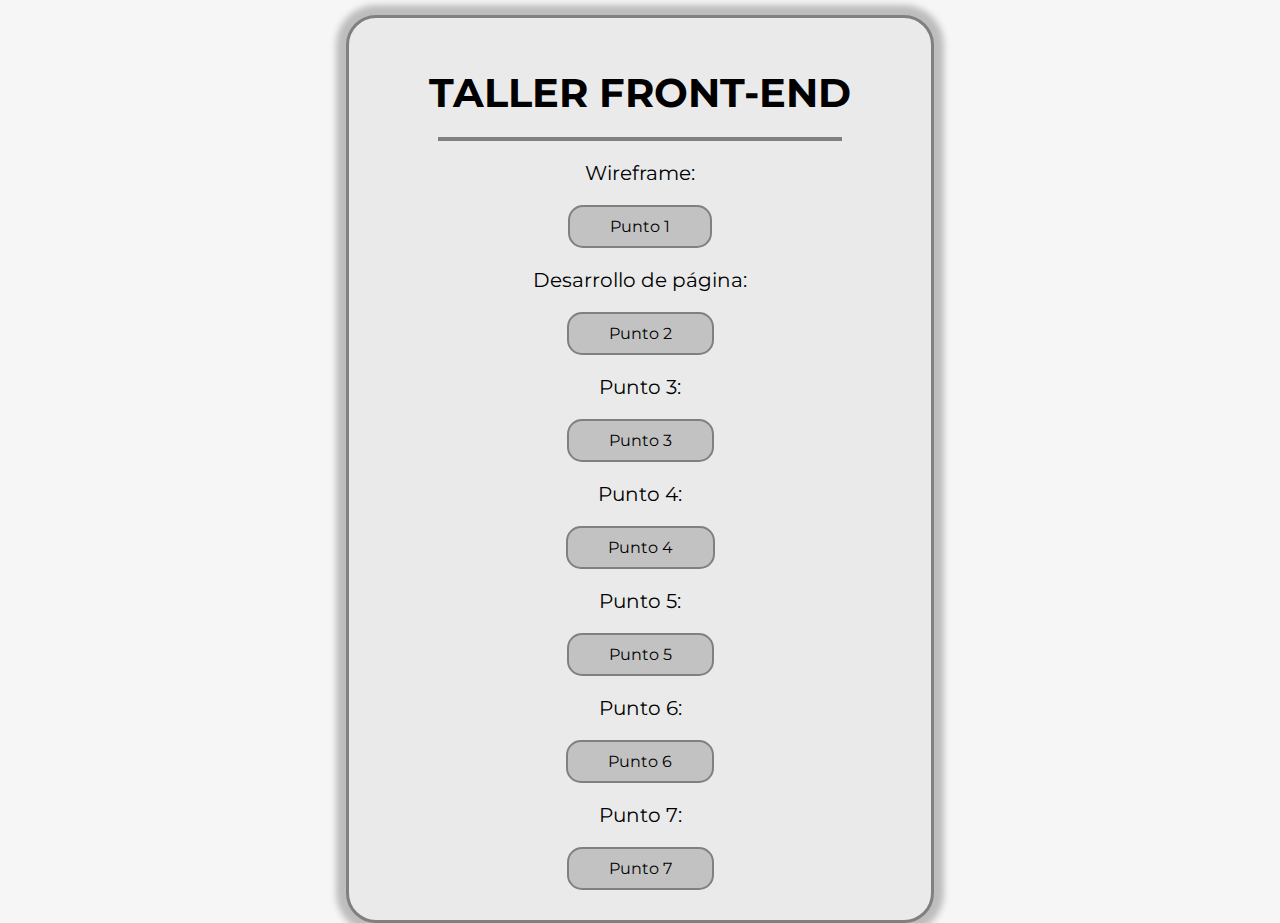
<file: index.html>
<!DOCTYPE html>
<html lang="en">
<head>
    <meta charset="UTF-8">
    <meta name="viewport" content="width=device-width, initial-scale=1.0">
    <link rel="stylesheet" href="styles.css">
    <title>Taller Front-end</title>
</head>
<body>
    <div class="cuadro1">
        <h1>TALLER FRONT-END</h1>
        <div class="linea"></div>
        <div class="cuadro2">
            <p>Wireframe: </p>
            <a class="btn" href="https://www.figma.com/file/mIL87rnopeRUPRJ7W4ENrz/Full-stack-V2?type=design&node-id=0%3A1&mode=design&t=i8KYQCznPFUMy78j-1" target="_blank">
                Punto 1
            </a>
            <p>Desarrollo de página: </p>
            <a class="btn" href="Punto-2/Proyecto Kawasaki/index.html" target="_blank">
                Punto 2
            </a>
            <p>Punto 3: </p>
            <a class="btn" href="Punto-3/punto-3.html">
                Punto 3
            </a>
            <p>Punto 4: </p>
            <a class="btn" href="Punto-4/punto-4.html">
                Punto 4
            </a>
            <p>Punto 5: </p>
            <a class="btn" href="Punto-5/punto-5.html">
                Punto 5
            </a>
            <p>Punto 6: </p>
            <a class="btn" href="Punto-6/punto-6.html">
                Punto 6
            </a>
            <p>Punto 7: </p>
            <a class="btn" href="Punto-7/punto-7.html">
                Punto 7
            </a>
        </div>
    </div>
</body>
</html>
</file>
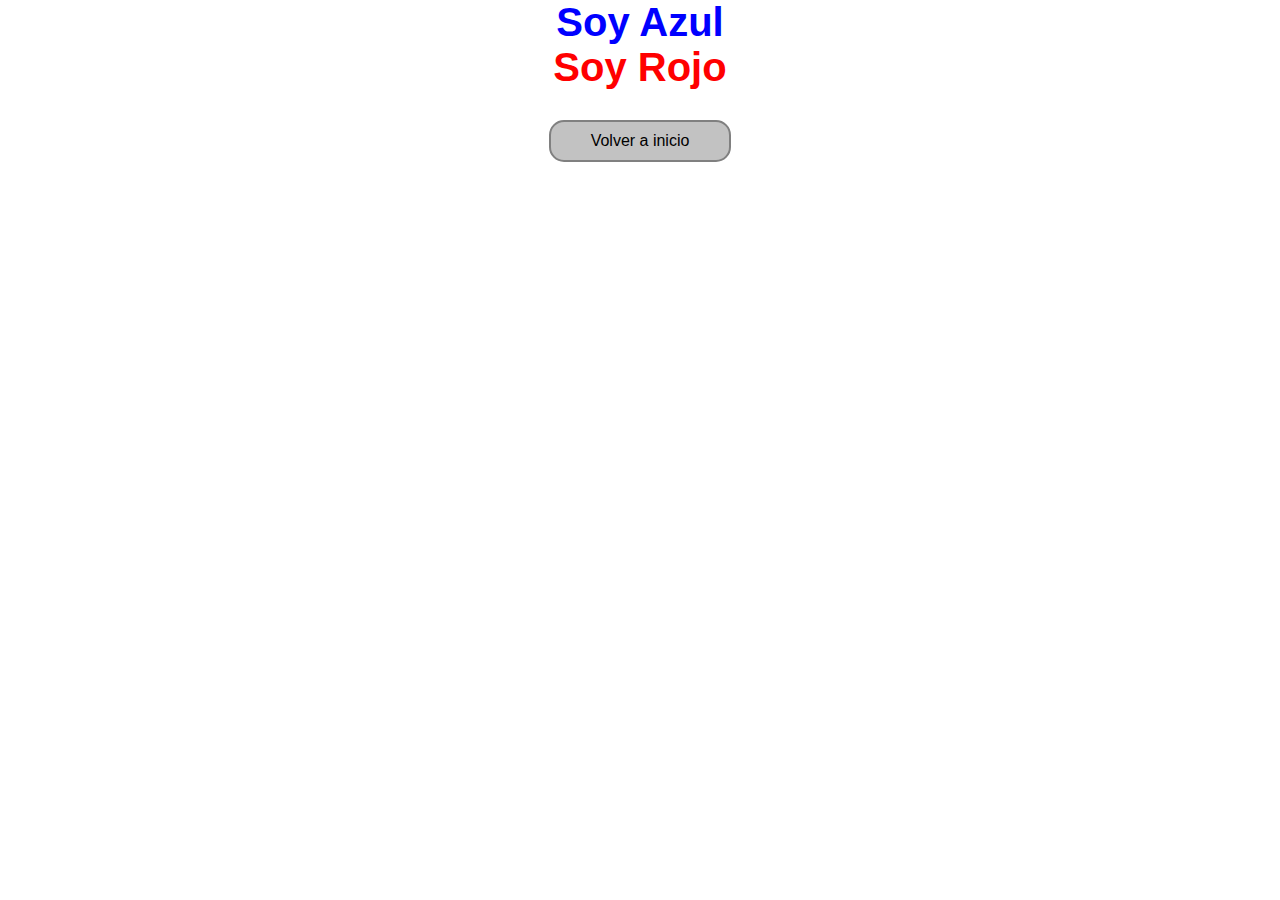
<file: Punto-3/punto-3.html>
<!DOCTYPE html>
<html lang="en">
<head>
    <meta charset="UTF-8">
    <meta name="viewport" content="width=device-width, initial-scale=1.0">
    <link rel="stylesheet" href="estilo-3.css">
    <title>Punto 3</title>
</head>
<body>
    <h1>Soy Azul</h1>
    <h2>Soy Rojo</h2>

    <a class="btn" href="../index.html">Volver a inicio</a>
</body>
</html>
</file>
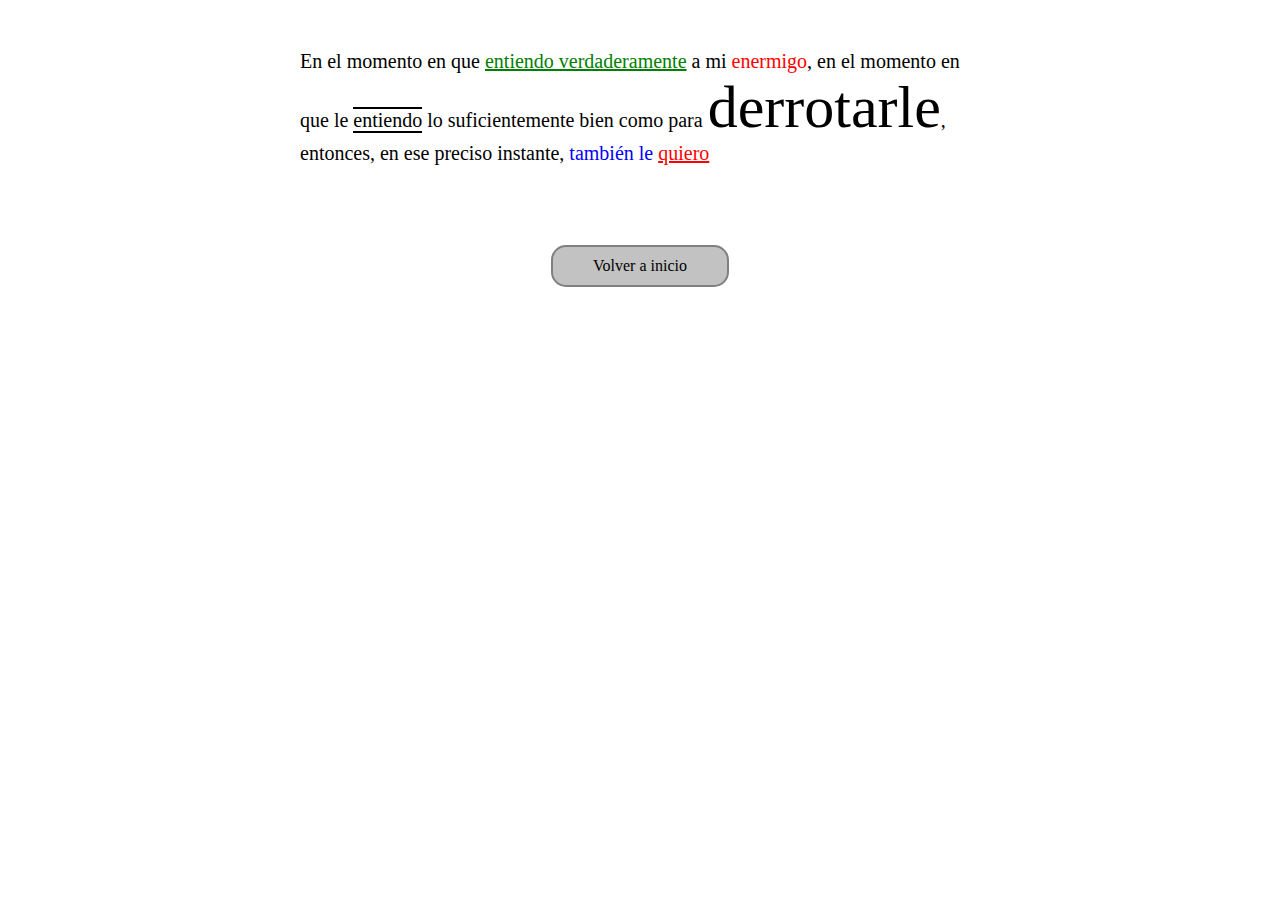
<file: Punto-4/punto-4.html>
<!DOCTYPE html>
<html lang="en">
<head>
    <meta charset="UTF-8">
    <meta name="viewport" content="width=device-width, initial-scale=1.0">
    <link rel="stylesheet" href="estilo-4.css">
    <title>Document</title>
</head>
<body>
    <p>En el momento en que <u class="verde">entiendo verdaderamente</u> a mi <span class="rojo">enermigo</span>, en el momento en que le <span class="lineas">entiendo</span> lo suficientemente bien como para <span class="grande">derrotarle</span>, entonces, en ese preciso instante, <span class="azul">también le</span> <u class="rojo">quiero</u></p>

    <a class="btn" href="../index.html">Volver a inicio</a>
</body>
</html>
</file>
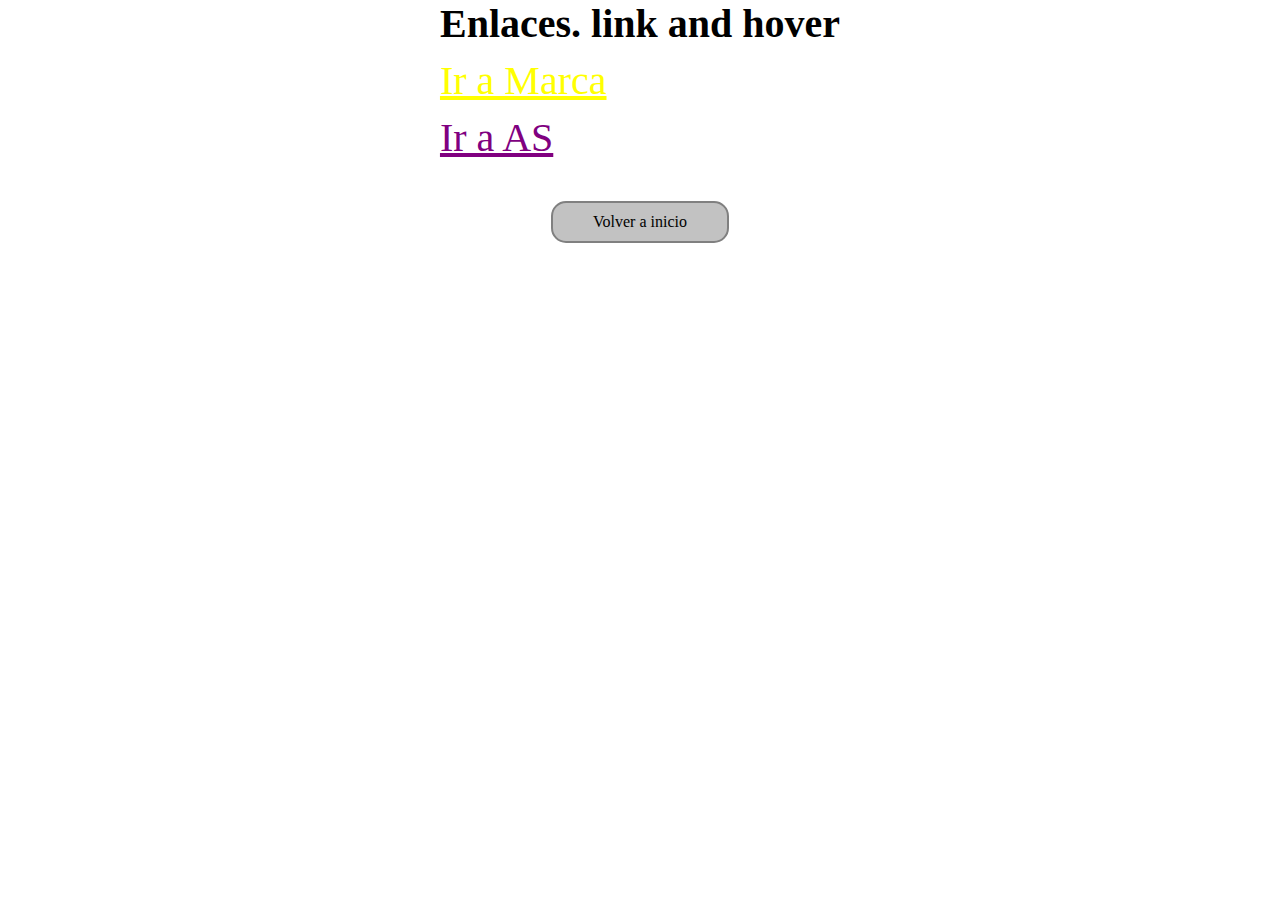
<file: Punto-5/punto-5.html>
<!DOCTYPE html>
<html lang="en">
<head>
    <meta charset="UTF-8">
    <meta name="viewport" content="width=device-width, initial-scale=1.0">
    <link rel="stylesheet" href="estilo-5.css">
    <title>Punto-5</title>
</head>
<body>
    <div>
        <p>Enlaces. link and hover</P>
        <u class="marca">Ir a Marca</u>
        <u class="as">Ir a AS</u>
    </div>

    <a class="btn" href="../index.html">Volver a inicio</a>

</body>
</html>
</file>
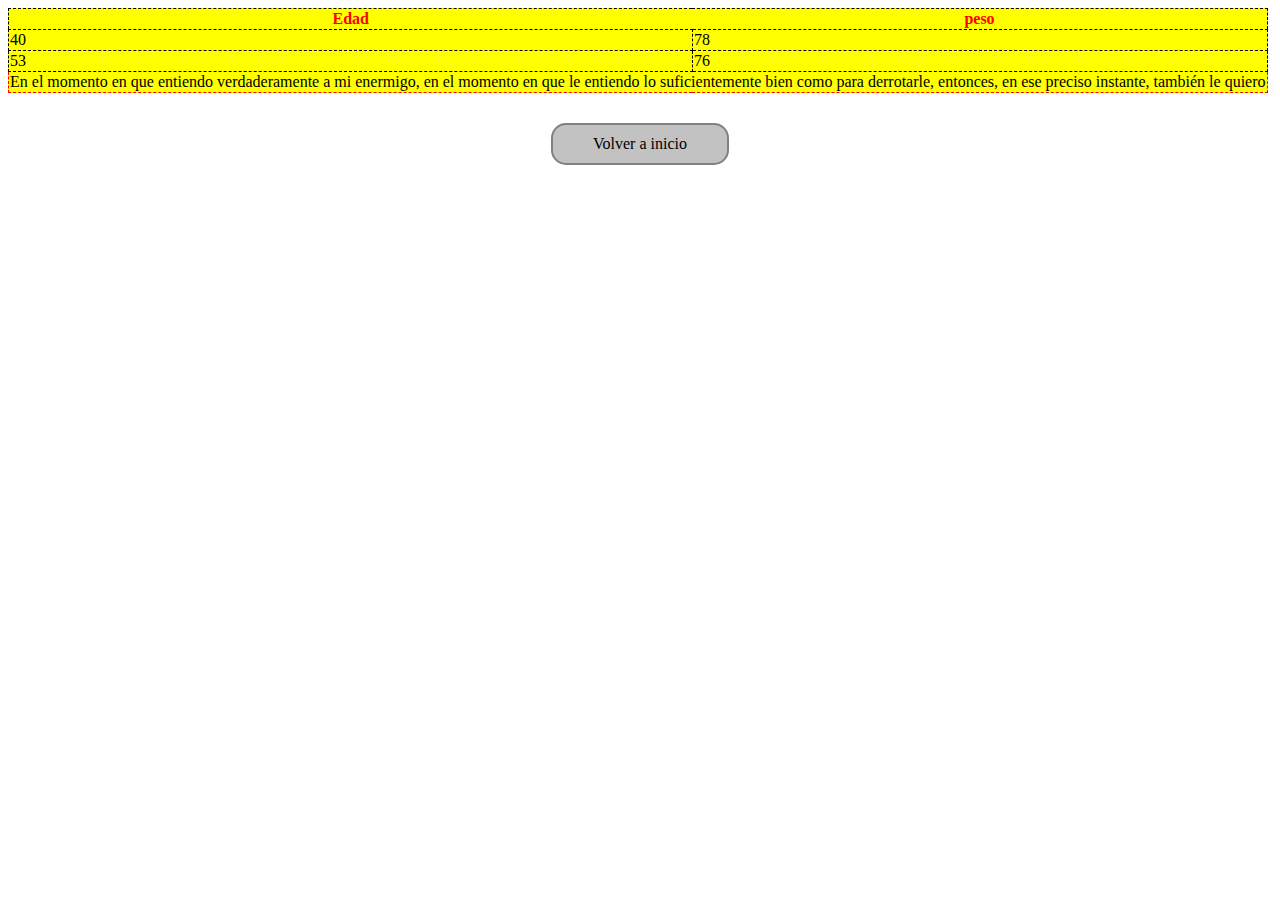
<file: Punto-7/punto-7.html>
<!DOCTYPE html>
<html lang="en">
<head>
    <meta charset="UTF-8">
    <meta name="viewport" content="width=device-width, initial-scale=1.0">
    <link rel="stylesheet" href="estilo-7.css">
    <title>Punto-7</title>
</head>
<body>
    <table>
        <tr>
            <th>Edad</th>
            <th>peso</th>
        </tr>
        <tr>
            <td>40</td>
            <td>78</td>
        </tr>
        <tr>
            <td>53</td>
            <td>76</td>
        </tr>
        <tr>
            <td class="rojo" colspan="2">En el momento en que entiendo verdaderamente a mi enermigo, en el momento en que le entiendo lo suficientemente bien como para derrotarle, entonces, en ese preciso instante, también le quiero</td>
        </tr>
    </table>

    <div>
        <a class="btn" href="../index.html">Volver a inicio</a>
    </div>
    
</body>
</html>
</file>
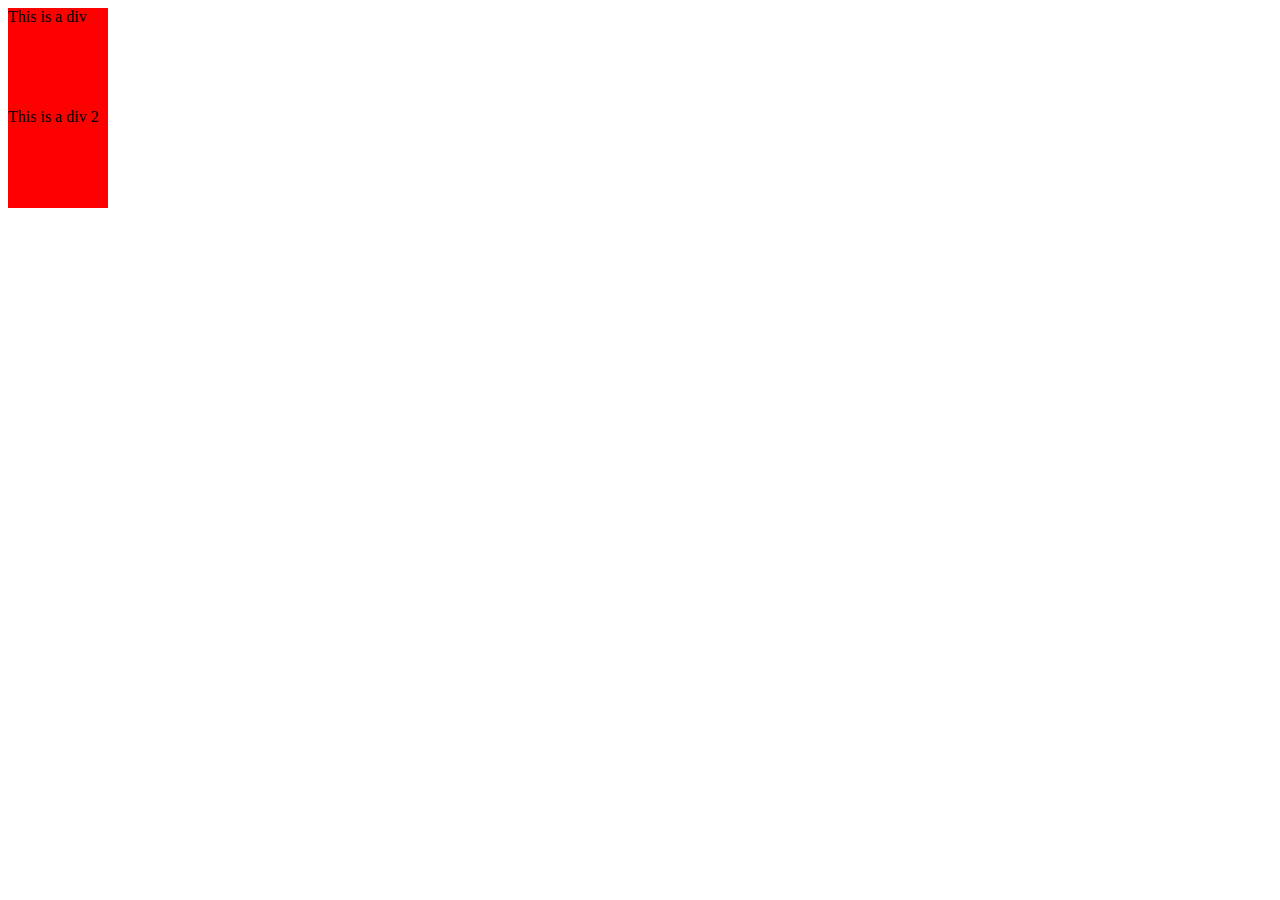
<file: Puntos 9, 10, 11/punto10.html>
<!DOCTYPE html>
<html lang="en">
<head>
    <meta charset="UTF-8">
    <meta name="viewport" content="width=device-width, initial-scale=1.0">
    <title>Punto 10</title>
</head>
<body>
    <style>
        .cuadro_1 {
            width: 100px;
            height: 100px;
            position: relative;
            background-color: red;
            animation-name: example;
            animation-duration: 2s;
            animation-iteration-count: infinite;
        }
    
        @keyframes example {
            0% {
                background-color: red;
                left: 0px;
            }
    
            50% {
                background-color: yellow;
                left: 200px;
            }
    
            100% {
                background-color: red;
                left: 0px;
            }
        }
    </style>
    
    <body>
        <div class="cuadro_1">This is a div</div>
    </body>


    <style>
        .cuadro_2 {
         width: 100px;
         height: 100px;
         position: relative;
         background-color: red;
         animation-name: example;
         animation-duration: 4s;
         animation-iteration-count: infinite;
         animation-direction: alternate ;
        }
        @keyframes example {
         0% {background-color: red; left:0px; top:0px;}
         25% {background-color: blue; left:0px; top:200px;}
         50% {background-color: green; left:200px; top:200px;}
         75% {background-color: yellow; left:200px; top:0px;}
         100% {background-color: red; left:0px; top:0px;}
        }
        </style>
        <body>
         <div class="cuadro_2">This is a div 2</div>
        </body>
</body>
</html>
</file>
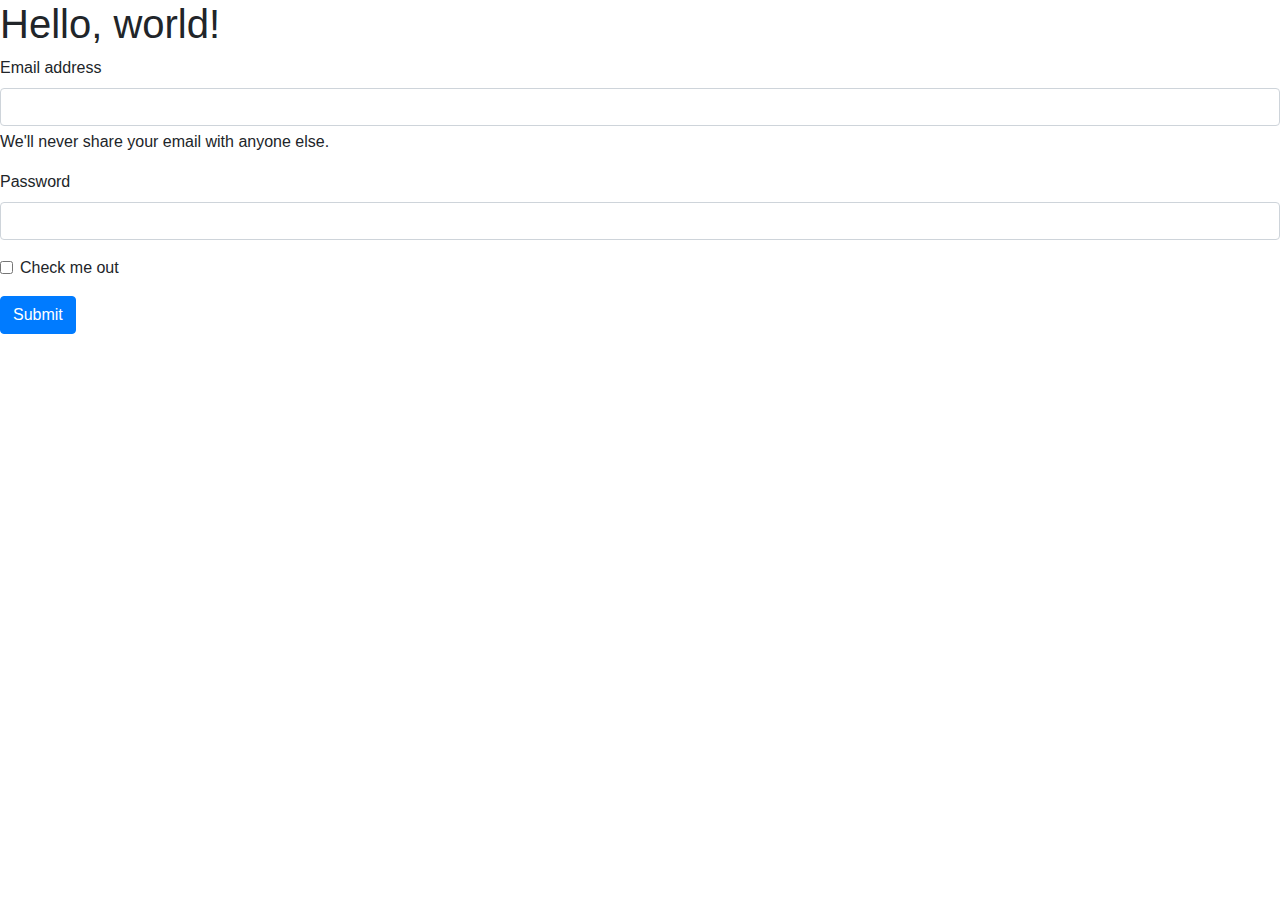
<file: Puntos 9, 10, 11/punto11.html>
<!doctype html>
<html lang="en">

<head>
    <!-- Required meta tags -->
    <meta charset="utf-8">
    <meta name="viewport" content="width=device-width, initial-scale=1, shrink-to-fit=no">
    <!-- Bootstrap CSS -->
    <link rel="stylesheet" href="https://cdn.jsdelivr.net/npm/bootstrap@4.0.0/dist/css/bootstrap.min.css" integrity="sha384-
Gn5384xqQ1aoWXA+058RXPxPg6fy4IWvTNh0E263XmFcJlSAwiGgFAW/dAiS6JXm" crossorigin="anonymous">
    <title>Hello, world!</title>
</head>

<body>
    <h1>Hello, world!</h1>
    <!-- Optional JavaScript -->
    <!-- jQuery first, then Popper.js, then Bootstrap JS -->
    <script src="https://code.jquery.com/jquery-3.2.1.slim.min.js" integrity="sha384-
KJ3o2DKtIkvYIK3UENzmM7KCkRr/rE9/Qpg6aAZGJwFDMVNA/GpGFF93hXpG5KkN" crossorigin="anonymous"></script>
    <script src="https://cdn.jsdelivr.net/npm/popper.js@1.12.9/dist/umd/popper.min.js" integrity="sha384-
ApNbgh9B+Y1QKtv3Rn7W3mgPxhU9K/ScQsAP7hUibX39j7fakFPskvXusvfa0b4Q" crossorigin="anonymous"></script>
    <script src="https://cdn.jsdelivr.net/npm/bootstrap@4.0.0/dist/js/bootstrap.min.js" integrity="sha384-
JZR6Spejh4U02d8jOt6vLEHfe/JQGiRRSQQxSfFWpi1MquVdAyjUar5+76PVCmYl" crossorigin="anonymous"></script>

    <form>
        <div class="mb-3">
            <label for="exampleInputEmail1" class="form-label">Email address</label>
            <input type="email" class="form-control" id="exampleInputEmail1" ariadescribedby="emailHelp">
            <div id="emailHelp" class="form-text">We'll never share your email with anyone else.</div>
        </div>
        <div class="mb-3">
            <label for="exampleInputPassword1" class="form-label">Password</label>
            <input type="password" class="form-control" id="exampleInputPassword1">
        </div>
        <div class="mb-3 form-check">
            <input type="checkbox" class="form-check-input" id="exampleCheck1">
            <label class="form-check-label" for="exampleCheck1">Check me out</label>
        </div>
        <button type="submit" class="btn btn-primary">Submit</button>
    </form>
</body>

</html>
</file>
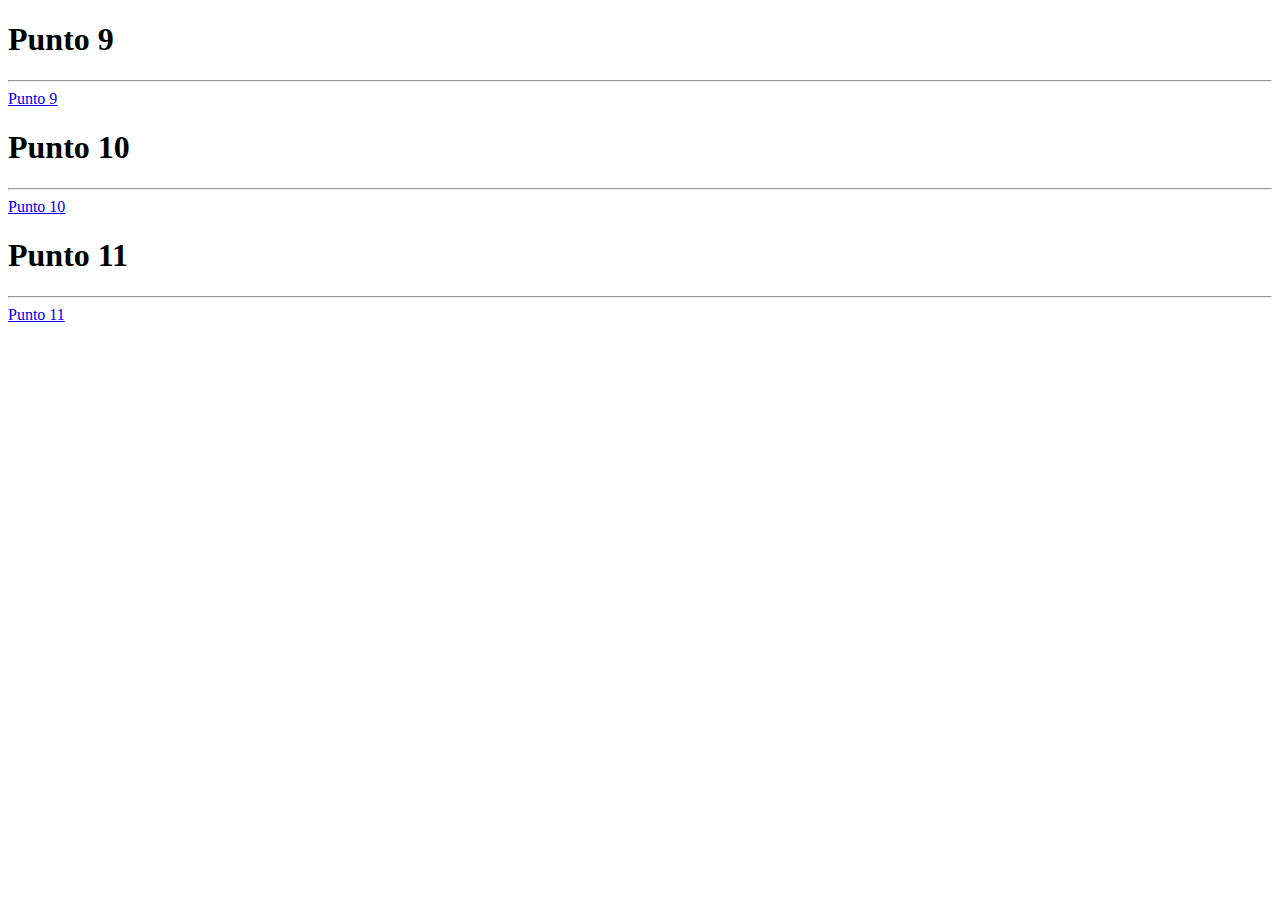
<file: Puntos 9, 10, 11/puntos_9_10_11.html>
<!DOCTYPE html>
<html lang="en">

<head>
    <meta charset="UTF-8">
    <meta name="viewport" content="width=device-width, initial-scale=1.0">
    <title>Puntos 9, 10, 11</title>
</head>

<body>

    <h1>Punto 9</h1>
    <hr class="bor">
    <a href="/Puntos 9, 10, 11/punto9.html">
        Punto 9
    </a>

    <h1>Punto 10</h1>
    <hr class="bor">
    <a href="/Puntos 9, 10, 11/punto10.html">
        Punto 10
    </a>

    <h1>Punto 11</h1>
    <hr class="bor">
    <a href="/Puntos 9, 10, 11/punto11.html">
        Punto 11
    </a>
</body>

</html>
</file>
<file: styles.css>
@import url('https://fonts.googleapis.com/css2?family=Montserrat&display=swap');

* {
    padding: 0;
    margin: 0;
}

body{
    display: flex;
    justify-content: center;
    align-items: center;
    flex-direction: column;
    background-color: rgba(245, 245, 245, 0.912);
    font-family: 'Montserrat', sans-serif;
}

.cuadro1 {
    background-color: rgb(234, 234, 234);
    display: flex;
    flex-direction: column;
    justify-content: center;
    align-items: center;
    margin-top: 15px;
    padding: 30px 60px;
    border-radius: 30px;
    border: 3px solid gray;
    box-shadow: 0px 0 6px 10px rgb(189, 189, 189);
}

.cuadro1 h1 {
    font-size: 40px;
    margin: 20px;
}

.cuadro1 .linea {
    border: 2px solid gray;
    padding: 0 200px;
}

.cuadro2 {
    display: flex;
    justify-content: center;
    align-items: center;
    flex-direction: column;
}

.cuadro2 p {
    padding: 20px 0;
    font-size: 20px;
}


.btn {
    text-decoration: none;
    border: 2px solid gray;
    background-color: rgb(194, 194, 194);
    border-radius: 15px;
    padding: 10px 40px;
    transition: background-color 0.8s ease;
    color: black;
}

.btn:hover {
    background-color: rgba(245, 245, 245, 0.912);
}
</file>
<file: Punto-3/estilo-3.css>
*{
    padding: 0;
    margin: 0;
}

body {
    display: flex;
    justify-content: center;
    align-items: center;
    flex-direction: column;
    font-family: sans-serif;
}

h1, h2 {
    font-size: 40px;
}

h1{
    color: blue;
}

h2 {
    color: red;
}

.btn {
    margin-top: 30px;
    text-decoration: none;
    border: 2px solid gray;
    background-color: rgb(194, 194, 194);
    border-radius: 15px;
    padding: 10px 40px;
    transition: background-color 0.8s ease;
    color: black;
}

.btn:hover {
    background-color: rgba(245, 245, 245, 0.912);
}
</file>
<file: Punto-4/estilo-4.css>
* {
    padding: 0;
    margin: 0;
}

body {
    display: flex;
    justify-content: center;
    flex-direction: column;
    align-items: center;
}

p{
    font-size: 20px;
    margin: 50px 300px;
}

.verde {
    color: green;
}

.rojo {
    color: red;
}

.lineas {
    border-bottom: 2px solid black;
    border-top: 2px solid black;
}

.grande {
    font-size: 60px;
}

.azul {
    color: blue;
}

.btn {
    margin-top: 30px;
    text-decoration: none;
    border: 2px solid gray;
    background-color: rgb(194, 194, 194);
    border-radius: 15px;
    padding: 10px 40px;
    transition: background-color 0.8s ease;
    color: black;
}

.btn:hover {
    background-color: rgba(245, 245, 245, 0.912);
}
</file>
<file: Punto-5/estilo-5.css>
* {
    padding: 0;
    margin: 0;
}

body {
    display: flex;
    justify-content: flex-start;
    align-items: center;
    flex-direction: column;
}

div {
    display: flex;
    flex-direction: column;
    font-size: 40px;
}

P {
    color: black;
    padding-bottom: 10px;
    font-weight: 600;
}

.marca {
    color: yellow;
    padding-bottom: 10px;
}

.as {
    color: purple;
    padding-bottom: 10px;
}

.btn {
    margin-top: 30px;
    text-decoration: none;
    border: 2px solid gray;
    background-color: rgb(194, 194, 194);
    border-radius: 15px;
    padding: 10px 40px;
    transition: background-color 0.8s ease;
    color: black;
}

.btn:hover {
    background-color: rgba(245, 245, 245, 0.912);
}
</file>
<file: Punto-7/estilo-7.css>
table {
    background-color: yellow;
}

table, tr, td{
    border: 1px dashed black;
    border-collapse: collapse;
}

table tr .rojo {
    border: 1px dashed red;
    border-collapse: collapse;
}

table th {
    color: red;
}

div{
    display: flex; 
    justify-content: center;
    align-items: center;
}


.btn {
    margin-top: 30px;
    text-decoration: none;
    border: 2px solid gray;
    background-color: rgb(194, 194, 194);
    border-radius: 15px;
    padding: 10px 40px;
    transition: background-color 0.8s ease;
    color: black;
}

.btn:hover {
    background-color: rgba(245, 245, 245, 0.912);
}
</file>
